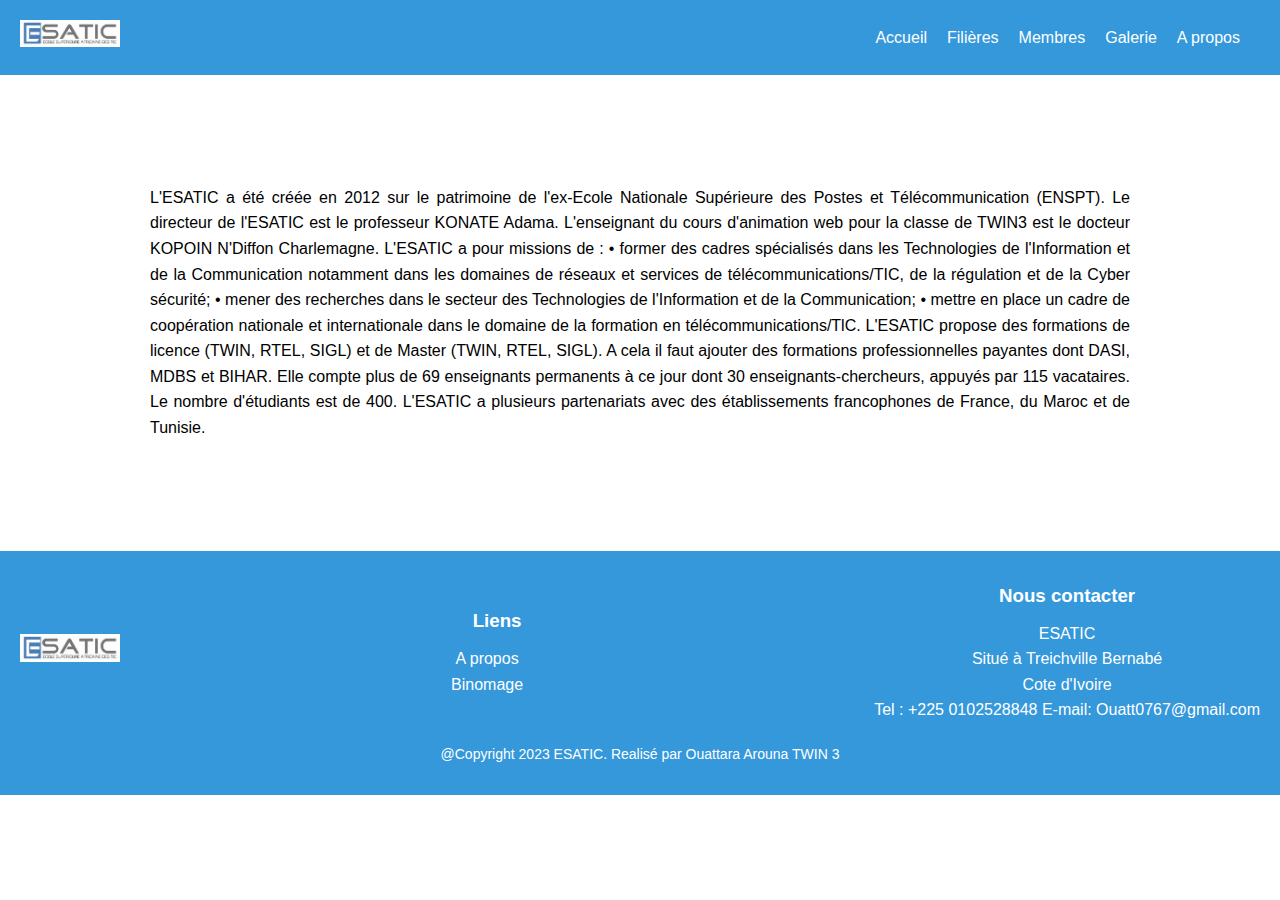
<file: apropos.html>
<!DOCTYPE html>
<html lang="en">
<head>
    <meta charset="UTF-8">
    <meta name="viewport" content="width=device-width, initial-scale=1.0">
    <link rel="stylesheet" href="style.css">
    <title>Galerie</title>
</head>
<body>
    <header>
        <nav>
            <div class="logo">
                <a href="#">
                    <img src="./image/logo.jpg" alt="">
                </a>
            </div>
            <ul>
                <li><a href="./index.html">Accueil</a></li>
                <li><a href="#">Filières</a></li>
                <li><a href="#">Membres</a></li>
                <li><a href="./galerie.html">Galerie</a></li>
                <li><a href="./apropos.html">A propos</a></li>
            </ul>
        </nav>
    </header>
    <main class="text-content">
        <p>L'ESATIC a été créée en 2012 sur le patrimoine de l'ex-Ecole Nationale Supérieure des Postes 
            et Télécommunication (ENSPT). Le directeur de l'ESATIC est le professeur KONATE 
            Adama. L'enseignant du cours d'animation web pour la classe de TWIN3 est le docteur 
            KOPOIN N'Diffon Charlemagne. 
            L'ESATIC a pour missions de : 
            • former des cadres spécialisés dans les Technologies de l'Information et de la 
            Communication notamment dans les domaines de réseaux et services de 
            télécommunications/TIC, de la régulation et de la Cyber sécurité; 
            • mener des recherches dans le secteur des Technologies de l'Information et de la 
            Communication; 
            • mettre en place un cadre de coopération nationale et internationale dans le domaine de 
            la formation en télécommunications/TlC. 
            L'ESATIC propose des formations de licence (TWIN, RTEL, SIGL) et de Master (TWIN, 
            RTEL, SIGL). A cela il faut ajouter des formations professionnelles payantes dont DASI, 
            MDBS et BIHAR. Elle compte plus de 69 enseignants permanents à ce jour dont 30 
            enseignants-chercheurs, appuyés par 115 vacataires. Le nombre d'étudiants est de 400. 
            L'ESATIC a plusieurs partenariats avec des établissements francophones de France, du Maroc 
            et de Tunisie.</p>
    </main>
    <footer>
        <div class="footer-div">
            <div class="logo">
                <img src="./image/logo.jpg" alt="logo_image">
            </div>
            <div class="liens">
                <h3>Liens</h3>
                <ul>
                    <li><a href="#">A propos</a></li>
                    <li><a href="#">Binomage</a></li>
                </ul>
            </div>
            <div class="contact">
                <h3>Nous contacter</h3>
                <div>
                    ESATIC <br>
                    Situé à Treichville Bernabé <br>
                    Cote d'Ivoire <br>
                    Tel : +225 0102528848
                    E-mail: Ouatt0767@gmail.com
                </div>
            </div>
        </div>
        <p>@Copyright 2023 ESATIC. Realisé par Ouattara Arouna TWIN 3</p>
    </footer>
</body>
</html>
</file>
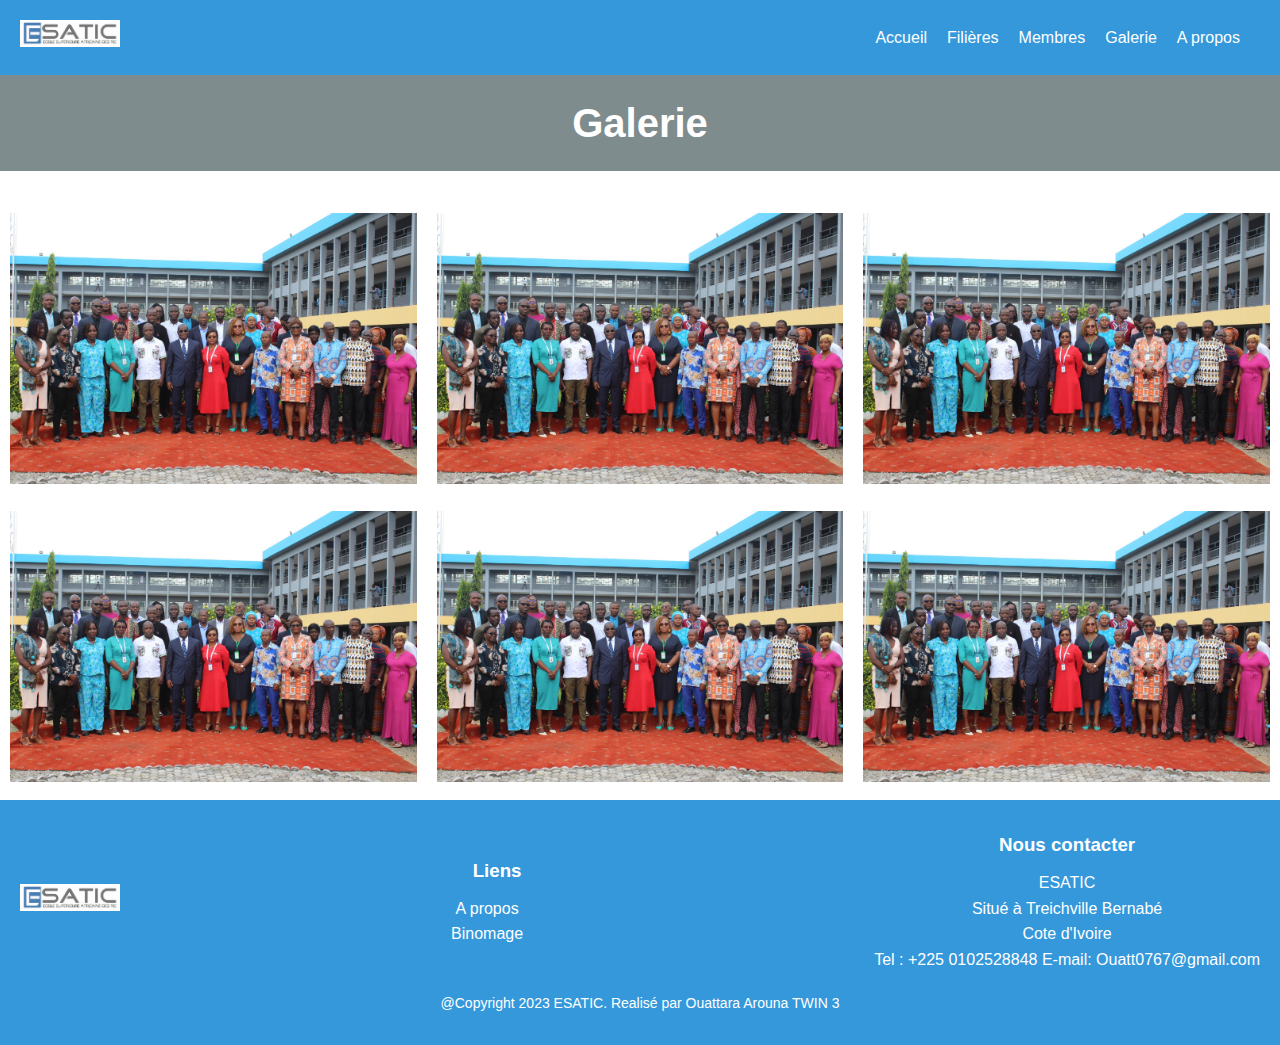
<file: galerie.html>
<!DOCTYPE html>
<html lang="en">
<head>
    <meta charset="UTF-8">
    <meta name="viewport" content="width=device-width, initial-scale=1.0">
    <link rel="stylesheet" href="style.css">
    <title>Galerie</title>
</head>
<body>
    <header>
        <nav>
            <div class="logo">
                <a href="#">
                    <img src="./image/logo.jpg" alt="">
                </a>
            </div>
            <ul>
                <li><a href="./index.html">Accueil</a></li>
                <li><a href="#">Filières</a></li>
                <li><a href="#">Membres</a></li>
                <li><a href="./galerie.html">Galerie</a></li>
                <li><a href="./apropos.html">A propos</a></li>
            </ul>
        </nav>
    </header>
    <div class="galerie-body">
        <h4>Galerie</h4>
    <div class="gallery">
        <div class="image">
            <img src="./image/esatic.jpg" alt="">
        </div>
        <div class="image">
            <img src="./image/esatic.jpg" alt="">
        </div>
     
        <div class="image">
            <img src="./image/esatic.jpg" alt="">
        </div>
        <div class="image">
            <img src="./image/esatic.jpg" alt="">
        </div>
        <div class="image">
            <img src="./image/esatic.jpg" alt="">
        </div>
        <div class="image">
            <img src="./image/esatic.jpg" alt="">
        </div>
    </div>
    </div>
    <footer>
        <div class="footer-div">
            <div class="logo">
                <img src="./image/logo.jpg" alt="logo_image">
            </div>
            <div class="liens">
                <h3>Liens</h3>
                <ul>
                    <li><a href="#">A propos</a></li>
                    <li><a href="#">Binomage</a></li>
                </ul>
            </div>
            <div class="contact">
                <h3>Nous contacter</h3>
                <div>
                    ESATIC <br>
                    Situé à Treichville Bernabé <br>
                    Cote d'Ivoire <br>
                    Tel : +225 0102528848
                    E-mail: Ouatt0767@gmail.com
                </div>
            </div>
        </div>
        <p>@Copyright 2023 ESATIC. Realisé par Ouattara Arouna TWIN 3</p>
    </footer>
</body>
</html>
</file>
<file: style.css>
/* Reset des styles par défaut */
* {
    margin: 0;
    padding: 0;
    box-sizing: border-box;
  }
  
  body {
    font-family: Arial, sans-serif;
    line-height: 1.6;
  }
  
  header {
    background-color:#3498db;
    color: #fff;
    padding: 20px 0;
  }
  
  nav {
    display: flex;
    justify-content: space-between;
    align-items: center;
    padding: 0 20px;
  }
  
  .logo img {
    width: 100px;
    height: auto;
  }
  
  ul {
    list-style: none;
    display: flex;
  }
  
  ul li {
    margin-right: 20px;
  }
  ul li a:hover {
        color:#3a3c3e;
      
  }
  ul li a {
    color: #fff;
    text-decoration: none;
  }
  
  main {
    padding: 20px;
  }
  
  .row {
    display: grid;
    justify-content: space-between;
    grid-template-columns: 1fr 1fr;
    align-items: center;
  }
  
  .esatic-dream {
    font-size: 24px;
    text-align: center;
  }

  .esatic-dream h1 {
    font-size: 4rem;
    margin-bottom: 3rem;
    transform: translateY(0);
    transition: transform 2s ease-out;
  }

  @keyframes slide_text {
    from {
        margin-top: -100%;
    }
    to {
        margin-top: 0;
    }
  }

  .esatic-dream a  {
    padding: 0.5rem;
    text-decoration: none;
    color: white;
    background-color: #c0392b;
    width: 300px;
    text-align: center;
    border-radius: 3rem;
    margin-left: 2rem;
    display: inline-block;
    animation: rotation 2s linear  infinite;
  }

  @keyframes rotation {
    0% {
        transform: rotate(0deg);
    }
    30% {
        transform: rotate(4deg);
    }
    50% {
        transform: rotate(8deg);
    }
    80% {
        transform: rotate(10deg);
    }
    
    100% {
        transform: rotate(0deg);
    }
  }
 


.esatic-dream:hover h1 {
    transform: translateY(-100%);
}


  .esatic-dream a:hover {
    background-color: #9b1b0d;
  }
  
  .image-main img {
    max-width: 100%;
    height: auto;
  }
  
  footer {
    background-color:#3498db;
    color: #fff;
    padding: 30px 20px;
    text-align: center;
  }
  
  .footer-div {
    display: flex;
    justify-content: space-between;
    align-items: center;
    margin-bottom: 20px;
  }
  
  .footer-div h3 {
    margin-bottom: 10px;
  }
  
  .footer-div ul {
    padding-left: 0;
    display: flex;
    flex-direction: column;
  }
  
  .footer-div ul li {
    list-style: none;
  }
  
  .footer-div ul li a {
    color: #fff;
    text-decoration: none;
  }
  .footer-div ul li a:hover {
    color:#3a3c3e;
  }
  
  footer p {
    margin-top: 20px;
    font-size: 14px;
  }

 
/*Mon loader */

.loader-container {
    display: flex;
    justify-content: center;
    align-items: center;
    height: 100vh;
  }
  
  .loader {
    border: 4px solid #f3f3f3;
    border-top: 4px solid #3498db;
    border-radius: 50%;
    width: 50px;
    height: 50px;
    animation: spin 2s linear infinite;
  }
  
  @keyframes spin {
    0% { transform: rotate(0deg); }
    100% { transform: rotate(360deg); }
  }
  
 
  h1, p {
    text-align: center;
  }
  

  /* Galerie */


.gallery {
   display: grid;
   grid-template-columns: repeat(3,1fr);
}

.image {
    margin: 10px;
}

.image img {
    max-width: 100%;
    height: auto;
}

.galerie-body h4 {
    font-size: 2.5rem;
    text-align: center;
    margin-bottom: 2rem;
    background-color:#7f8c8d;
    color: white;
    padding: 1rem 0;
}

.text-content {
    max-width: 1200px; 
    margin: 0 auto; 
    padding: 110px;}
  
  .text-content p {
    font-size: 16px;
    line-height: 1.6; 
    text-align: justify; /* Justifier le texte */
  }
</file>
